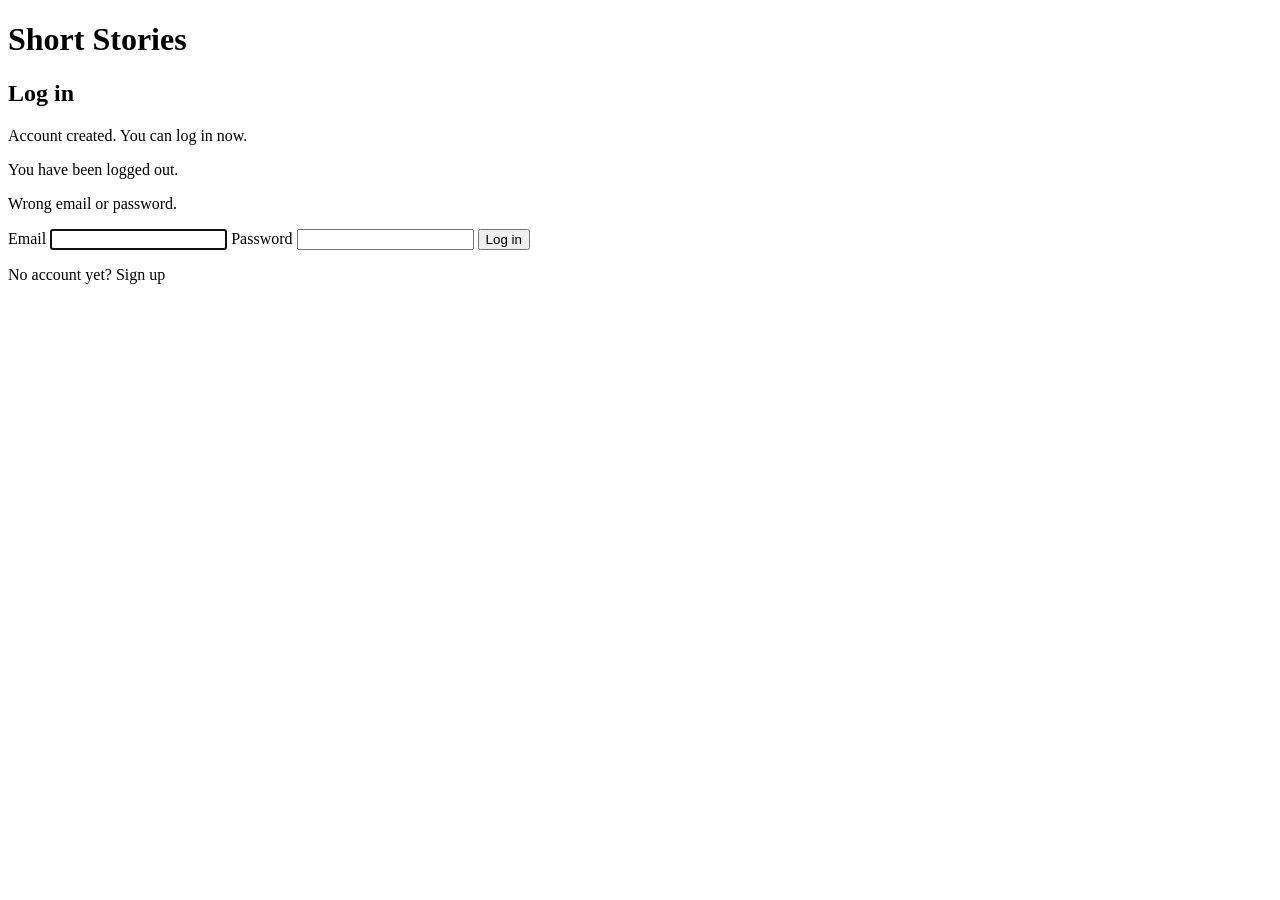
<file: src/main/resources/templates/login.html>
<!doctype html>
<html lang="en" xmlns:th="http://www.thymeleaf.org">
<head>
    <meta charset="utf-8">
    <meta name="viewport" content="width=device-width, initial-scale=1">
    <title>Log in – Short Stories</title>
    <link rel="stylesheet" th:href="@{/styles.css}">
</head>
<body>
<main class="auth">
    <h1 class="brand">Short Stories</h1>
    <form class="auth-card" method="post" th:action="@{/login}">
        <h2>Log in</h2>

        <p class="notice" th:if="${param.registered}">Account created. You can log in now.</p>
        <p class="notice" th:if="${param.logout}">You have been logged out.</p>
        <p class="error" th:if="${param.error}">Wrong email or password.</p>

        <label>Email
            <input type="email" name="email" autocomplete="email" required autofocus>
        </label>
        <label>Password
            <input type="password" name="password" autocomplete="current-password" required>
        </label>
        <button class="btn btn-primary btn-block" type="submit">Log in</button>
        <p class="switch">No account yet? <a th:href="@{/signup}">Sign up</a></p>
    </form>
</main>
</body>
</html>
</file>
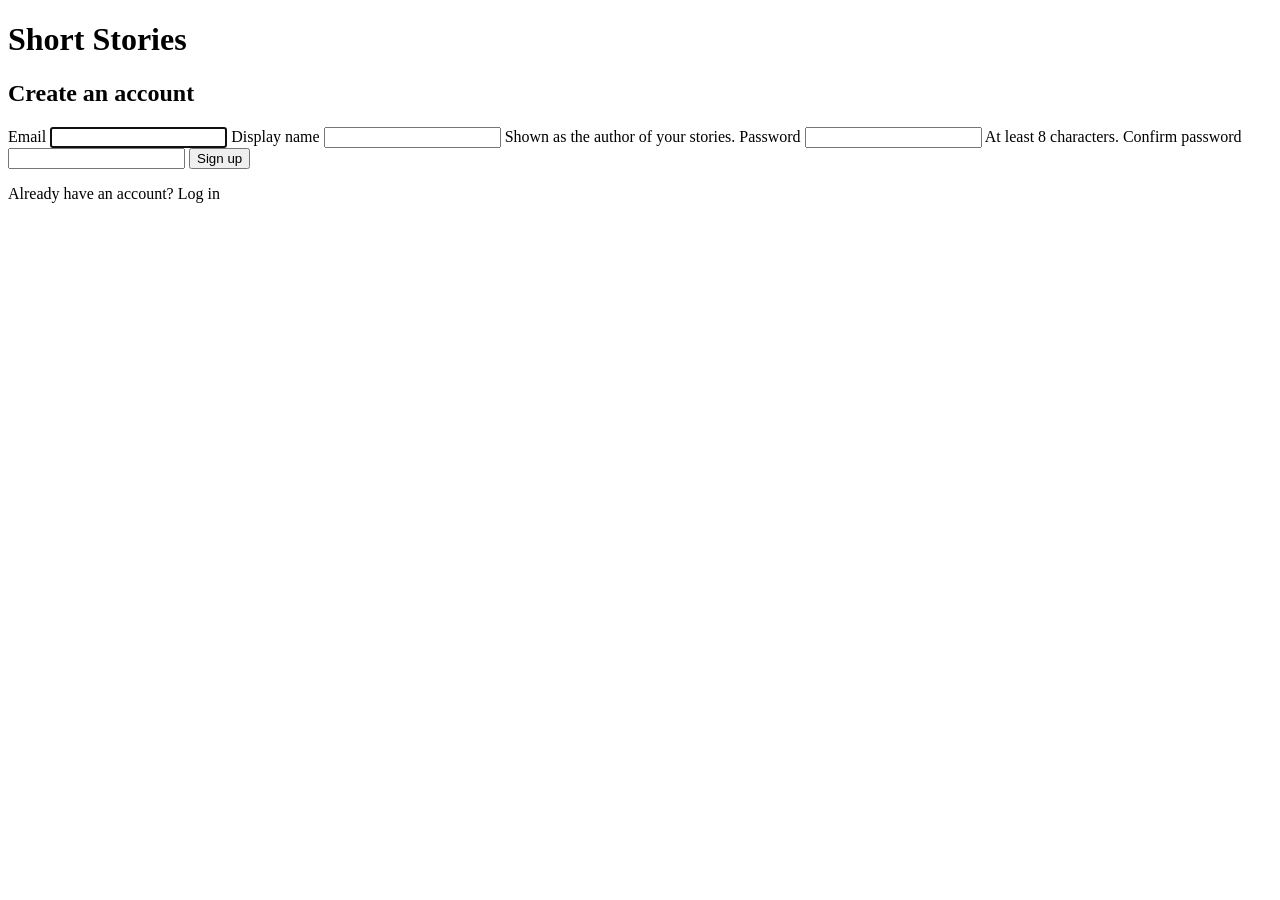
<file: src/main/resources/templates/signup.html>
<!doctype html>
<html lang="en" xmlns:th="http://www.thymeleaf.org">
<head>
    <meta charset="utf-8">
    <meta name="viewport" content="width=device-width, initial-scale=1">
    <title>Sign up – Short Stories</title>
    <link rel="stylesheet" th:href="@{/styles.css}">
</head>
<body>
<main class="auth">
    <h1 class="brand">Short Stories</h1>
    <form class="auth-card" method="post" th:action="@{/signup}" th:object="${form}" novalidate>
        <h2>Create an account</h2>

        <label>Email
            <input type="email" th:field="*{email}" autocomplete="email" required autofocus>
            <span class="field-error" th:if="${#fields.hasErrors('email')}" th:errors="*{email}"></span>
        </label>
        <label>Display name
            <input type="text" th:field="*{displayName}" autocomplete="nickname" maxlength="100" required>
            <span class="hint" th:unless="${#fields.hasErrors('displayName')}">Shown as the author of your stories.</span>
            <span class="field-error" th:if="${#fields.hasErrors('displayName')}" th:errors="*{displayName}"></span>
        </label>
        <label>Password
            <input type="password" th:field="*{password}" autocomplete="new-password" minlength="8" required>
            <span class="hint" th:unless="${#fields.hasErrors('password')}">At least 8 characters.</span>
            <span class="field-error" th:if="${#fields.hasErrors('password')}" th:errors="*{password}"></span>
        </label>
        <label>Confirm password
            <input type="password" th:field="*{confirmPassword}" autocomplete="new-password" required>
            <span class="field-error" th:if="${#fields.hasErrors('confirmPassword')}" th:errors="*{confirmPassword}"></span>
        </label>
        <button class="btn btn-primary btn-block" type="submit">Sign up</button>
        <p class="switch">Already have an account? <a th:href="@{/login}">Log in</a></p>
    </form>
</main>
</body>
</html>
</file>
